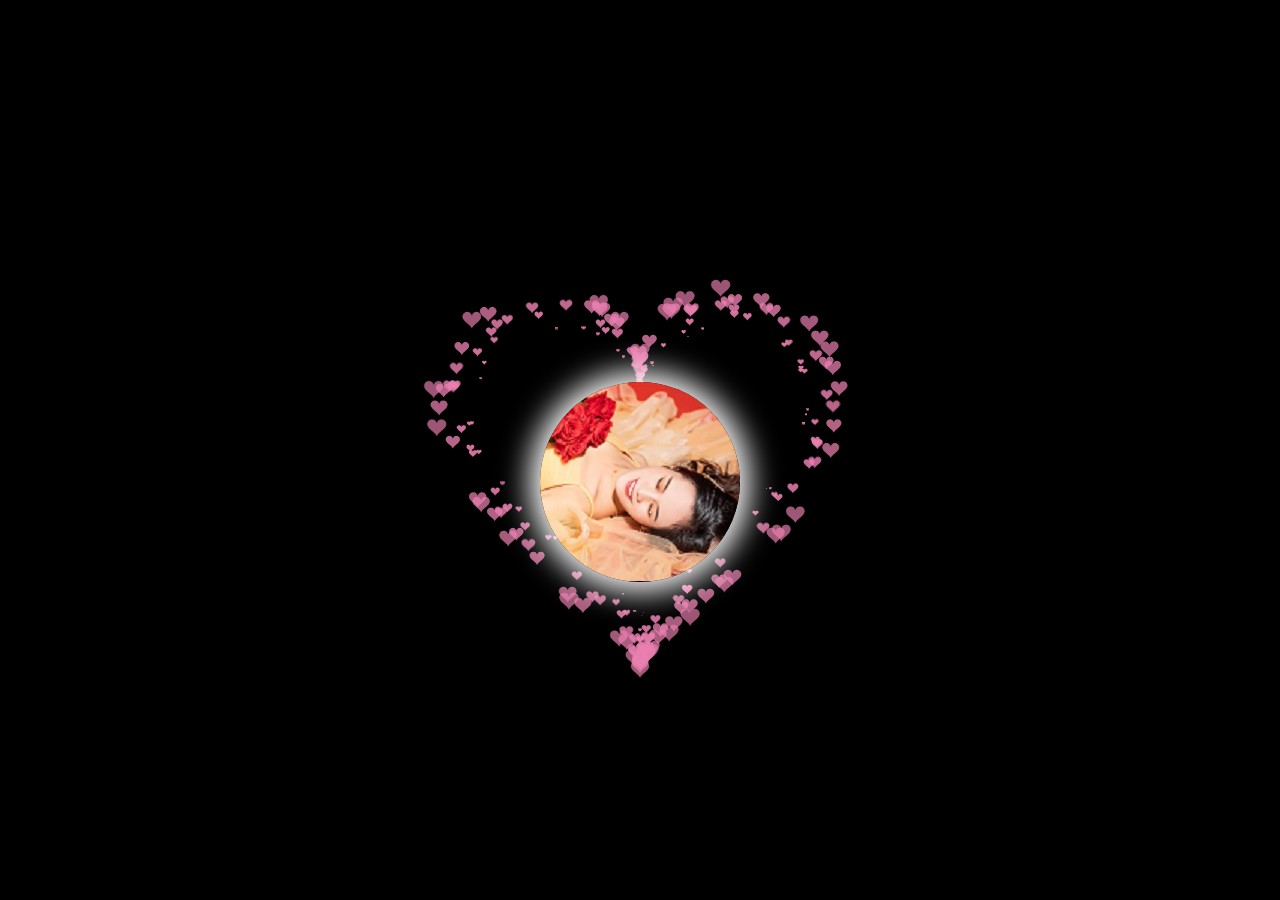
<file: index.html>
<!doctype html>
<html>
	<head>
		<meta charset="utf-8">
		<title>爱心特效</title>

		<style>
			html,
			body {
				height: 100%;
				padding: 0;
				margin: 0;
				background: #000;
			}

			canvas {
				position: absolute; 
				width: 100%;
				height: 100%;
			}

			.photobox {
				width: 500px;
				height: 100%;
				margin: 0px auto;
			}

			.photo {
				width: 100%;
				height: 450px;
				position: relative;
				top: 28%;
			}
			.img{
				width: 200px;
				height: 200px;
				background: url(images/2.jpg) no-repeat;
				background-position: -100px 0px;
				border-radius: 50%;
				position: absolute;
				top: 130px;
				left: 150px;
				box-shadow: 0 0 30px 10px white;
				overflow: hidden;
				-webkit-transition-property: -webkit-transform;
				-webkit-transition-duration: 1s;
				-moz-transition-property: -moz-transform;
				-moz-transition-duration: 1s;
				-webkit-animation: rotate 10s linear infinite;
				-moz-animation: rotate 10s linear infinite;
				-o-animation: rotate 10s linear infinite;
				animation: rotate 10s linear infinite;
			}
			
			@-webkit-keyframes rotate{from{-webkit-transform: rotate(0deg)}
			    to{-webkit-transform: rotate(360deg)}
			}
			@-moz-keyframes rotate{from{-moz-transform: rotate(0deg)}
			    to{-moz-transform: rotate(359deg)}
			}
			@-o-keyframes rotate{from{-o-transform: rotate(0deg)}
			    to{-o-transform: rotate(359deg)}
			}
			@keyframes rotate{from{transform: rotate(0deg)}
			    to{transform: rotate(359deg)}
			}

			@media screen and (max-width: 1000px) {
				.photobox {
					width: 1000px;
					height: 100%;
					margin: 0px auto;
				}
				.img{
					top: 130px;
					left: 400px;
				}
			}
		</style>

	</head>
	<body>


		<div class="photobox">
			<div class="photo"><canvas id="pinkboard"></canvas><div class="img"></div></div>
		</div>

		<script src="js/aixin.js"></script>
	</body>
</html>
</file>
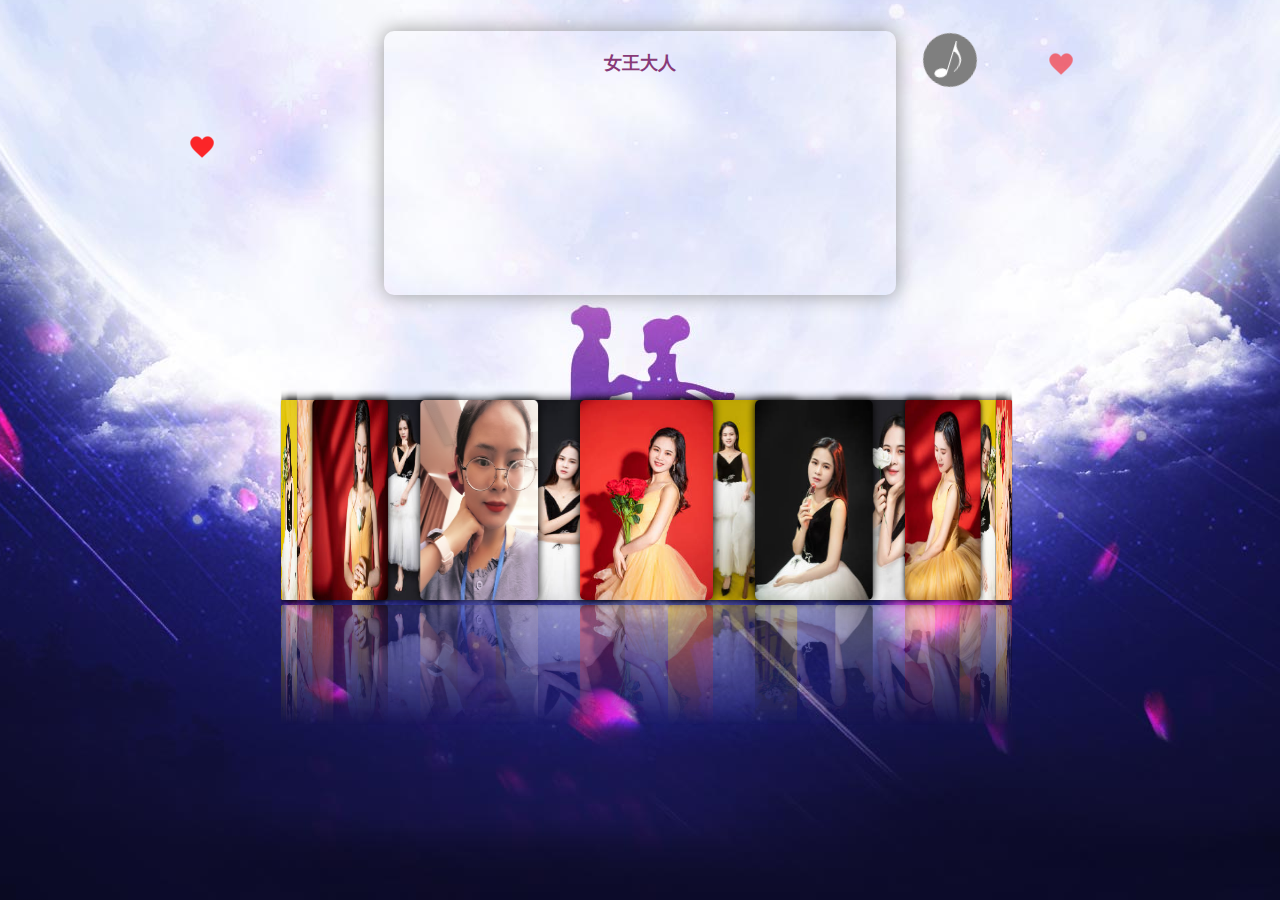
<file: xz/index.html>
<!DOCTYPE html>
<html>

	<head>
		<meta charset="utf-8" />
		<title></title>
		<link rel="stylesheet" href="css/index.css" type="text/css" />
	</head>

	<body>
		<div class="hrart">
			<div class="word-box">
				<div class="word-all">
					<h2>女王大人</h2>
					<div class="word_text">
						<div id="word">
							佛说：前世的五百次回眸，才换来今生的插肩而过。我想我们上辈子一定是夫妻，千百次的回眸才换来今生的相遇。
							命运就是这样的，时间的使命就是给我们留下更多的记忆。或许一个人久了回忆会变得伤感，会流泪，会拼命地想忘记。
							也许我只是感到孤单了。妄想忘记那些在你生命里埋下秘密的记忆。没有你，它们是孤苦无依的，只有你，
							才让它们附着了鲜活的灵魂，这个空间才有它们存在的意义。&nbsp;  &nbsp;  &nbsp;  &nbsp;  &nbsp;  &nbsp;  &nbsp;  &nbsp;  &nbsp;  署名：莫......>
						</div>
					</div>
				</div>
			</div>
			<div id="wrap">
				<img src="img/1.jpg" />
				<img src="img/2.jpg" />
				<img src="img/3.jpg" />
				<img src="img/4.jpg" />
				<img src="img/5.jpg" />
				<img src="img/6.jpg" />
				<img src="img/7.jpg" />
				<img src="img/8.jpg" />
				<img src="img/9.jpg" />
				<img src="img/10.jpg" />
				<img src="img/11.jpg" />
				<img src="img/12.jpg" />
				<img src="img/13.jpg" />
				<p></p>
			</div>
			<div class="music">
				<img src="img/icon-music.png" id="music-img"/>
				<audio id="player" autoplay="true" loop="loop">
					<source src="audio/虚假的真.mp3" type="audio/mp3"></source>
				</audio>
		   </div>
		</div>
		<script type="text/javascript" src="js/jquery-3.3.1.min.js"></script>
		<script type="text/javascript" src="js/heart.js"></script>
		<script type="text/javascript" src="js/index.js"></script>
        <script type="text/javascript" src="js/word.js" ></script>
        <script type="text/javascript" src="js/music.js" ></script>
	</body>

</html>
</file>
<file: xz/css/index.css>
/*公共标签*/

* {
	margin: 0;
	padding: 0;
}

body {
	background: url(../img/bg.jpg) no-repeat;
	background-position: center;
	perspective: 800px;
}


/*3D图片标签*/

#wrap {
	position: relative;
	width: 120px;
	height: 180px;
	margin: auto;
	transform-style: preserve-3d;
	z-index: 3;
}

#wrap img {
	position: absolute;
	width: 133px;
	height: 200px;
	box-shadow: 0 0 10px #000;
	-webkit-box-reflect: below 5px -webkit-linear-gradient(top, rgba(0, 0, 0, 0) 40%, rgba(0, 0, 0, 0.5) 100%);
	border-radius: 5px;
	transform: rotateY(0deg) translateZ(0px);
	overflow: hidden;
}

#wrap p {
	position: absolute;
	left: 50%;
	top: 112%;
	margin-left: -600px;
	margin-top: -600px;
	width: 1200px;
	height: 1200px;
	border-radius: 50%;
	background: -webkit-radial-gradient(center center, 600px 600px, rgba(122, 122, 122, 0.2), rgba(0, 0, 0, 0));
	transform: rotateX(90deg);
	overflow: hidden;
}


/*爱心标签*/

.hrart {
	width: 100%;
	height: 800px;
	clear: both;
	margin: 0 auto;
	position: relative;
	overflow: hidden;
	z-index: 1;
}

.hrart-img {
	position: absolute;
	top: 0;
	color: #fff;
	overflow: hidden;
}


/*测试代码*/

.word-box {
	width: 40%;
	padding: 15px;
	position: absolute;
	left: 0;
	right: 0;
	margin: 0 auto;
	top: 2%;
	z-index: 2;
}

.word-all {
	margin: 0 auto;
	width: 40%px;
	border-radius: 10px;
	box-shadow: 0px 0px 20px #999;
	overflow: hidden;
}

.word-all h2 {
	margin: 20px auto 0px;
	width: 280px;
	font-size: 18px;
	text-align: center;
	color: #883a78;
	white-space: nowrap;
	text-overflow: ellipsis;
	overflow: hidden;
}

.word_text {
	height: auto;
	min-height: 180px;
	padding: 20px 40px;
	text-indent: 2em;
	line-height: 28px;
	font-size: 16px;
	color: #303030;
	overflow: auto;
}

.music {
	position: absolute;
	top: 30px;
	right: 300px;
	width: 60px;
	height: 60px;
	z-index: 3;
}

.music-img {
	-webkit-transform: rotate(360deg);
	animation: rotation 30s linear infinite;
	-moz-animation: rotation 30s linear infinite;
	-webkit-animation: rotation 30s linear infinite;
	-o-animation: rotation 30s linear infinite;
}
</file>
